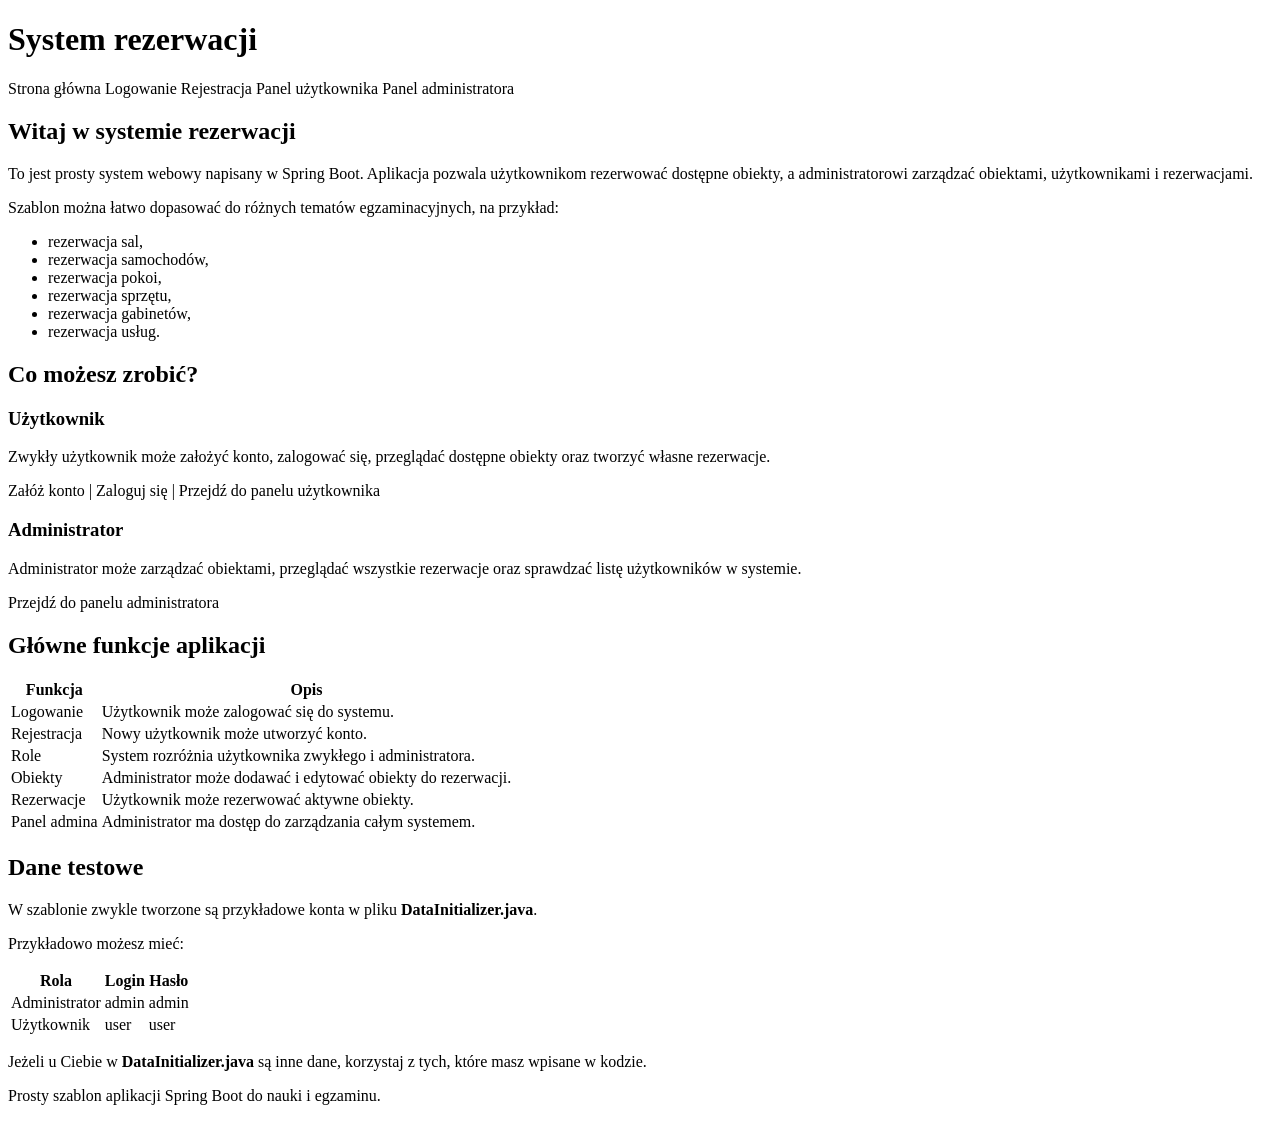
<file: src/main/resources/templates/index.html>
<!DOCTYPE html>
<html lang="pl" xmlns:th="http://www.thymeleaf.org">
<head>
    <meta charset="UTF-8">
    <title>System rezerwacji</title>
    <link rel="stylesheet" th:href="@{/css/style.css}">
</head>
<body>

<!--
    ============================================================
    STRONA GŁÓWNA
    ============================================================

    To jest publiczna strona startowa aplikacji.

    Dostępna dla każdego:
    - niezalogowanego użytkownika,
    - zalogowanego użytkownika,
    - administratora.

    Z tej strony można przejść do:
    - logowania,
    - rejestracji,
    - panelu użytkownika,
    - panelu administratora.
-->

<header>
    <h1>System rezerwacji</h1>

    <nav>
        <a th:href="@{/}">Strona główna</a>
        <a th:href="@{/login}">Logowanie</a>
        <a th:href="@{/register}">Rejestracja</a>
        <a th:href="@{/user/panel}">Panel użytkownika</a>
        <a th:href="@{/admin/panel}">Panel administratora</a>
    </nav>
</header>

<main>

    <section>
        <h2>Witaj w systemie rezerwacji</h2>

        <p>
            To jest prosty system webowy napisany w Spring Boot.
            Aplikacja pozwala użytkownikom rezerwować dostępne obiekty,
            a administratorowi zarządzać obiektami, użytkownikami i rezerwacjami.
        </p>

        <p>
            Szablon można łatwo dopasować do różnych tematów egzaminacyjnych,
            na przykład:
        </p>

        <ul>
            <li>rezerwacja sal,</li>
            <li>rezerwacja samochodów,</li>
            <li>rezerwacja pokoi,</li>
            <li>rezerwacja sprzętu,</li>
            <li>rezerwacja gabinetów,</li>
            <li>rezerwacja usług.</li>
        </ul>
    </section>

    <section>
        <h2>Co możesz zrobić?</h2>

        <div>
            <h3>Użytkownik</h3>

            <p>
                Zwykły użytkownik może założyć konto, zalogować się,
                przeglądać dostępne obiekty oraz tworzyć własne rezerwacje.
            </p>

            <p>
                <a th:href="@{/register}">
                    Załóż konto
                </a>
                |
                <a th:href="@{/login}">
                    Zaloguj się
                </a>
                |
                <a th:href="@{/user/panel}">
                    Przejdź do panelu użytkownika
                </a>
            </p>
        </div>

        <div>
            <h3>Administrator</h3>

            <p>
                Administrator może zarządzać obiektami, przeglądać wszystkie rezerwacje
                oraz sprawdzać listę użytkowników w systemie.
            </p>

            <p>
                <a th:href="@{/admin/panel}">
                    Przejdź do panelu administratora
                </a>
            </p>
        </div>
    </section>

    <section>
        <h2>Główne funkcje aplikacji</h2>

        <table>
            <thead>
            <tr>
                <th>Funkcja</th>
                <th>Opis</th>
            </tr>
            </thead>

            <tbody>
            <tr>
                <td>Logowanie</td>
                <td>Użytkownik może zalogować się do systemu.</td>
            </tr>

            <tr>
                <td>Rejestracja</td>
                <td>Nowy użytkownik może utworzyć konto.</td>
            </tr>

            <tr>
                <td>Role</td>
                <td>System rozróżnia użytkownika zwykłego i administratora.</td>
            </tr>

            <tr>
                <td>Obiekty</td>
                <td>Administrator może dodawać i edytować obiekty do rezerwacji.</td>
            </tr>

            <tr>
                <td>Rezerwacje</td>
                <td>Użytkownik może rezerwować aktywne obiekty.</td>
            </tr>

            <tr>
                <td>Panel admina</td>
                <td>Administrator ma dostęp do zarządzania całym systemem.</td>
            </tr>
            </tbody>
        </table>
    </section>

    <section>
        <h2>Dane testowe</h2>

        <p>
            W szablonie zwykle tworzone są przykładowe konta w pliku
            <strong>DataInitializer.java</strong>.
        </p>

        <p>
            Przykładowo możesz mieć:
        </p>

        <table>
            <thead>
            <tr>
                <th>Rola</th>
                <th>Login</th>
                <th>Hasło</th>
            </tr>
            </thead>

            <tbody>
            <tr>
                <td>Administrator</td>
                <td>admin</td>
                <td>admin</td>
            </tr>

            <tr>
                <td>Użytkownik</td>
                <td>user</td>
                <td>user</td>
            </tr>
            </tbody>
        </table>

        <p>
            Jeżeli u Ciebie w <strong>DataInitializer.java</strong> są inne dane,
            korzystaj z tych, które masz wpisane w kodzie.
        </p>
    </section>

</main>

<footer>
    <p>
        Prosty szablon aplikacji Spring Boot do nauki i egzaminu.
    </p>
</footer>

</body>
</html>
</file>
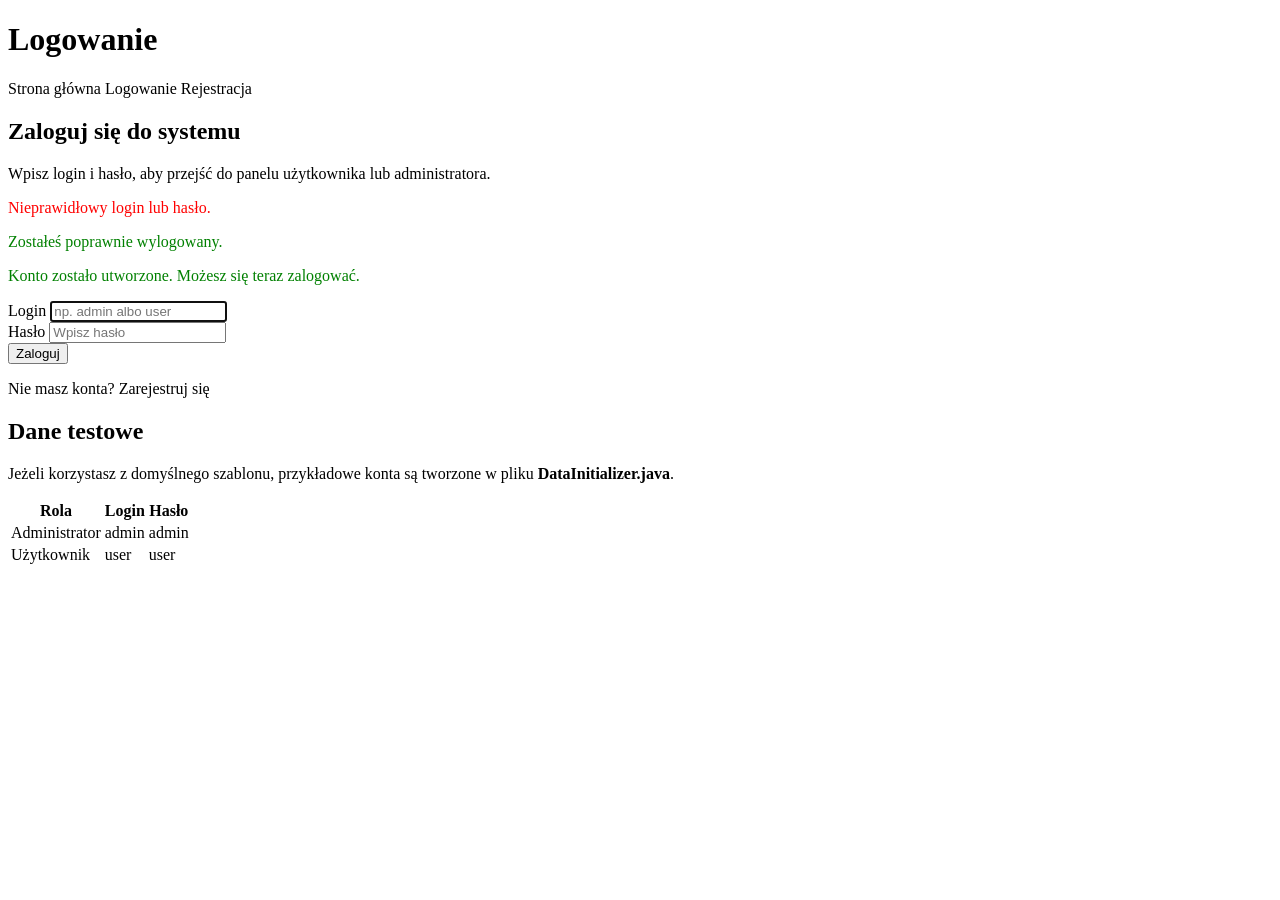
<file: src/main/resources/templates/login.html>
<!DOCTYPE html>
<html lang="pl" xmlns:th="http://www.thymeleaf.org">
<head>
    <meta charset="UTF-8">
    <title>Logowanie</title>
    <link rel="stylesheet" th:href="@{/css/style.css}">
</head>
<body>

<!--
    ============================================================
    LOGOWANIE
    ============================================================

    Formularz logowania jest obsługiwany przez Spring Security.

    Ważne:
    - input name="username"
    - input name="password"
    - action="/login"

    Tych nazw nie zmieniamy, bo Spring Security ich oczekuje.
-->

<header>
    <h1>Logowanie</h1>

    <nav>
        <a th:href="@{/}">Strona główna</a>
        <a th:href="@{/login}">Logowanie</a>
        <a th:href="@{/register}">Rejestracja</a>
    </nav>
</header>

<main>

    <section>
        <h2>Zaloguj się do systemu</h2>

        <p>
            Wpisz login i hasło, aby przejść do panelu użytkownika lub administratora.
        </p>

        <p th:if="${param.error}" style="color: red;">
            Nieprawidłowy login lub hasło.
        </p>

        <p th:if="${param.logout}" style="color: green;">
            Zostałeś poprawnie wylogowany.
        </p>

        <p th:if="${param.registered}" style="color: green;">
            Konto zostało utworzone. Możesz się teraz zalogować.
        </p>

        <form th:action="@{/login}" method="post">

            <input type="hidden"
                   th:name="${_csrf.parameterName}"
                   th:value="${_csrf.token}">

            <div>
                <label for="username">Login</label>
                <input id="username"
                       type="text"
                       name="username"
                       placeholder="np. admin albo user"
                       required
                       autofocus>
            </div>

            <div>
                <label for="password">Hasło</label>
                <input id="password"
                       type="password"
                       name="password"
                       placeholder="Wpisz hasło"
                       required>
            </div>

            <div>
                <button type="submit">Zaloguj</button>
            </div>
        </form>

        <p>
            Nie masz konta?
            <a th:href="@{/register}">
                Zarejestruj się
            </a>
        </p>
    </section>

    <section>
        <h2>Dane testowe</h2>

        <p>
            Jeżeli korzystasz z domyślnego szablonu, przykładowe konta są tworzone
            w pliku <strong>DataInitializer.java</strong>.
        </p>

        <table>
            <thead>
            <tr>
                <th>Rola</th>
                <th>Login</th>
                <th>Hasło</th>
            </tr>
            </thead>

            <tbody>
            <tr>
                <td>Administrator</td>
                <td>admin</td>
                <td>admin</td>
            </tr>

            <tr>
                <td>Użytkownik</td>
                <td>user</td>
                <td>user</td>
            </tr>
            </tbody>
        </table>
    </section>

</main>

</body>
</html>
</file>
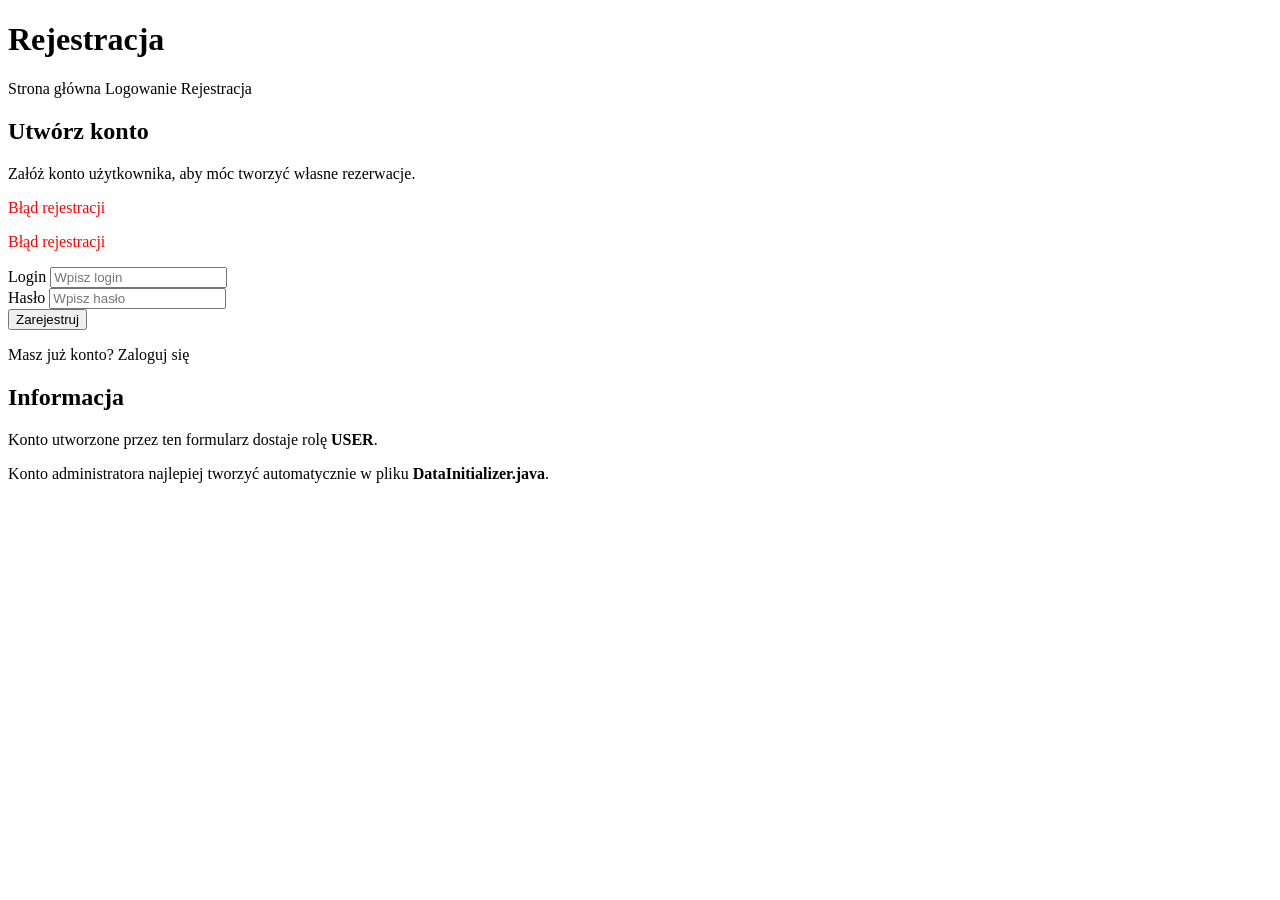
<file: src/main/resources/templates/register.html>
<!DOCTYPE html>
<html lang="pl" xmlns:th="http://www.thymeleaf.org">
<head>
    <meta charset="UTF-8">
    <title>Rejestracja</title>
    <link rel="stylesheet" th:href="@{/css/style.css}">
</head>
<body>

<!--
    ============================================================
    REJESTRACJA
    ============================================================

    Formularz tworzy konto zwykłego użytkownika.

    Wysyłane pola:
    - username
    - password

    Nie dodajemy emaila, bo encja User w tym szablonie go nie ma.
-->

<header>
    <h1>Rejestracja</h1>

    <nav>
        <a th:href="@{/}">Strona główna</a>
        <a th:href="@{/login}">Logowanie</a>
        <a th:href="@{/register}">Rejestracja</a>
    </nav>
</header>

<main>

    <section>
        <h2>Utwórz konto</h2>

        <p>
            Załóż konto użytkownika, aby móc tworzyć własne rezerwacje.
        </p>

        <p th:if="${error}" th:text="${error}" style="color: red;">
            Błąd rejestracji
        </p>

        <p th:if="${errorMessage}" th:text="${errorMessage}" style="color: red;">
            Błąd rejestracji
        </p>

        <form th:action="@{/register}" method="post">

            <input type="hidden"
                   th:name="${_csrf.parameterName}"
                   th:value="${_csrf.token}">

            <div>
                <label for="username">Login</label>
                <input id="username"
                       type="text"
                       name="username"
                       placeholder="Wpisz login"
                       required>
            </div>

            <div>
                <label for="password">Hasło</label>
                <input id="password"
                       type="password"
                       name="password"
                       placeholder="Wpisz hasło"
                       required>
            </div>

            <div>
                <button type="submit">Zarejestruj</button>
            </div>
        </form>

        <p>
            Masz już konto?
            <a th:href="@{/login}">
                Zaloguj się
            </a>
        </p>
    </section>

    <section>
        <h2>Informacja</h2>

        <p>
            Konto utworzone przez ten formularz dostaje rolę
            <strong>USER</strong>.
        </p>

        <p>
            Konto administratora najlepiej tworzyć automatycznie w pliku
            <strong>DataInitializer.java</strong>.
        </p>
    </section>

</main>

</body>
</html>
</file>
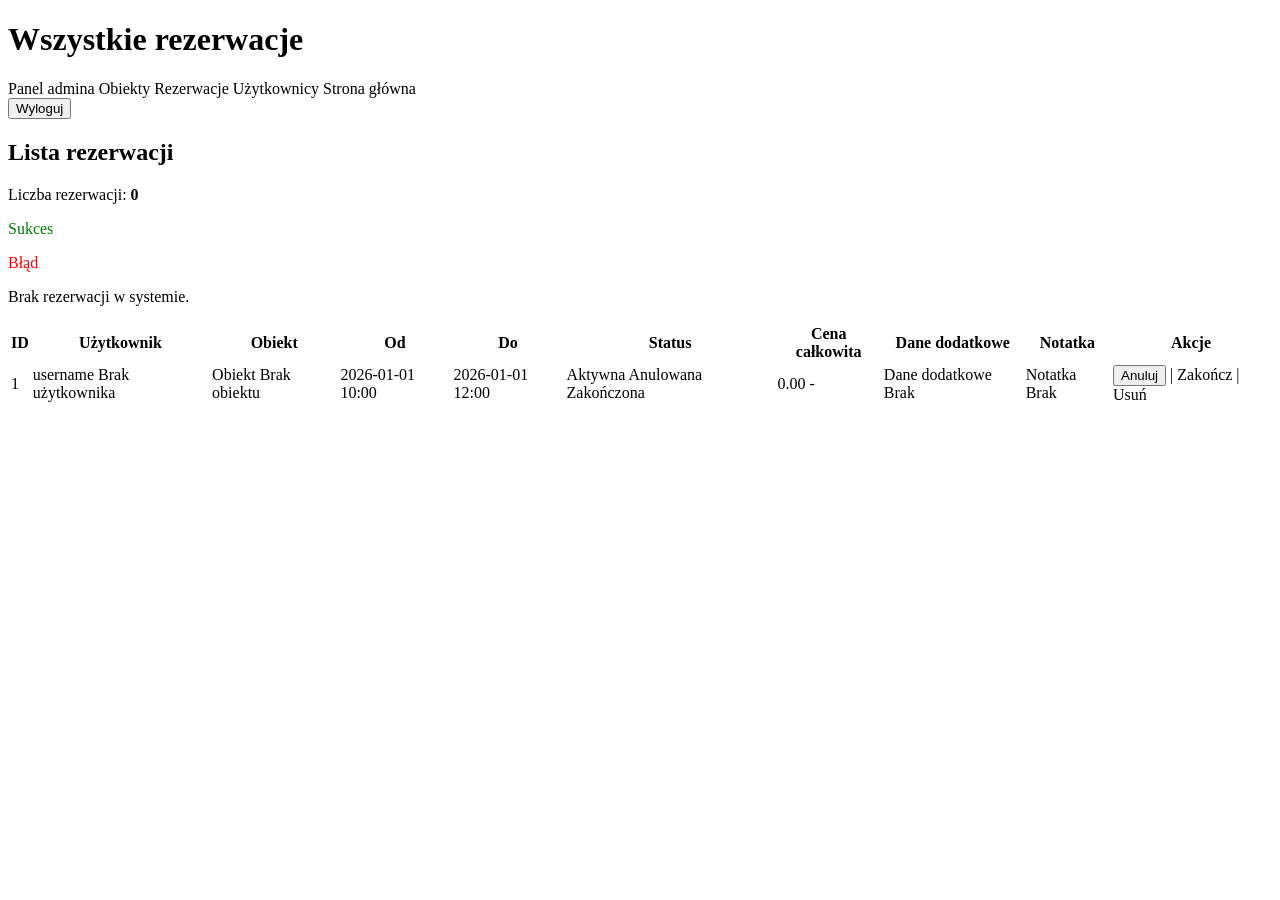
<file: src/main/resources/templates/admin/all-reservations.html>
<!DOCTYPE html>
<html lang="pl" xmlns:th="http://www.thymeleaf.org">
<head>
    <meta charset="UTF-8">
    <title>Wszystkie rezerwacje</title>
    <link rel="stylesheet" th:href="@{/css/style.css}">
</head>
<body>

<!--
    ============================================================
    ADMIN - WSZYSTKIE REZERWACJE
    ============================================================

    Ten widok pokazuje administratorowi wszystkie rezerwacje w systemie.

    Dane z kontrolera:
    - reservations
    - reservationsCount

    Rezerwacja zawiera:
    - użytkownika,
    - obiekt,
    - datę rozpoczęcia,
    - datę zakończenia,
    - status,
    - notatkę.
-->

<header>
    <h1>Wszystkie rezerwacje</h1>

    <nav>
        <a th:href="@{/admin/panel}">Panel admina</a>
        <a th:href="@{/admin/main-objects}">Obiekty</a>
        <a th:href="@{/admin/all-reservations}">Rezerwacje</a>
        <a th:href="@{/admin/users}">Użytkownicy</a>
        <a th:href="@{/}">Strona główna</a>
    </nav>

    <form th:action="@{/logout}" method="post">
        <button type="submit">Wyloguj</button>
    </form>
</header>

<main>

    <section>
        <h2>Lista rezerwacji</h2>

        <p>
            Liczba rezerwacji:
            <strong th:text="${reservationsCount}">0</strong>
        </p>

        <p th:if="${successMessage}" th:text="${successMessage}" style="color: green;">
            Sukces
        </p>

        <p th:if="${errorMessage}" th:text="${errorMessage}" style="color: red;">
            Błąd
        </p>

        <p th:if="${reservations == null or #lists.isEmpty(reservations)}">
            Brak rezerwacji w systemie.
        </p>

        <table th:if="${reservations != null and !#lists.isEmpty(reservations)}">
            <thead>
            <tr>
                <th>ID</th>
                <th>Użytkownik</th>
                <th>Obiekt</th>
                <th>Od</th>
                <th>Do</th>
                <th>Status</th>
                <th>Cena całkowita</th>
                <th>Dane dodatkowe</th>
                <th>Notatka</th>
                <th>Akcje</th>
            </tr>
            </thead>

            <tbody>
            <tr th:each="reservation : ${reservations}">
                <td th:text="${reservation.id}">1</td>

                <td>
                    <span th:if="${reservation.user != null}"
                          th:text="${reservation.user.username}">
                        username
                    </span>

                    <span th:if="${reservation.user == null}">
                        Brak użytkownika
                    </span>
                </td>

                <td>
                    <span th:if="${reservation.mainObject != null}"
                          th:text="${reservation.mainObject.name}">
                        Obiekt
                    </span>

                    <span th:if="${reservation.mainObject == null}">
                        Brak obiektu
                    </span>
                </td>

                <td th:text="${#temporals.format(reservation.startDateTime, 'yyyy-MM-dd HH:mm')}">
                    2026-01-01 10:00
                </td>

                <td th:text="${#temporals.format(reservation.endDateTime, 'yyyy-MM-dd HH:mm')}">
                    2026-01-01 12:00
                </td>

                <td>
                    <span th:if="${reservation.active}">
                        Aktywna
                    </span>

                    <span th:if="${reservation.cancelled}">
                        Anulowana
                    </span>

                    <span th:if="${reservation.finished}">
                        Zakończona
                    </span>
                </td>

                <td>
                    <span th:if="${reservation.totalPrice != null}"
                          th:text="${reservation.totalPrice}">
                        0.00
                    </span>

                    <span th:if="${reservation.totalPrice == null}">
                        -
                    </span>
                </td>

                <td>
                    <span th:if="${reservation.extraData != null and !reservation.extraData.isBlank()}"
                          th:text="${reservation.extraData}">
                        Dane dodatkowe
                    </span>

                    <span th:if="${reservation.extraData == null or reservation.extraData.isBlank()}">
                        Brak
                    </span>
                </td>

                <td>
                    <span th:if="${reservation.note != null and !reservation.note.isBlank()}"
                          th:text="${reservation.note}">
                        Notatka
                    </span>

                    <span th:if="${reservation.note == null or reservation.note.isBlank()}">
                        Brak
                    </span>
                </td>

                <td>
                    <form th:if="${reservation.active}"
                          th:action="@{/admin/reservations/cancel/{id}(id=${reservation.id})}"
                          method="post"
                          style="display: inline;">

                        <input type="hidden"
                               th:name="${_csrf.parameterName}"
                               th:value="${_csrf.token}">

                        <button type="submit"
                                onclick="return confirm('Czy na pewno chcesz anulować tę rezerwację?')">
                            Anuluj
                        </button>
                    </form>

                    <span th:if="${reservation.active}"> | </span>

                    <a th:if="${reservation.active}"
                       th:href="@{/admin/reservations/finish/{id}(id=${reservation.id})}"
                       onclick="return confirm('Czy oznaczyć rezerwację jako zakończoną?')">
                        Zakończ
                    </a>

                    <span> | </span>

                    <a th:href="@{/admin/reservations/delete/{id}(id=${reservation.id})}"
                       onclick="return confirm('Czy na pewno chcesz usunąć tę rezerwację z bazy?')">
                        Usuń
                    </a>
                </td>
            </tr>
            </tbody>
        </table>
    </section>

</main>

</body>
</html>
</file>
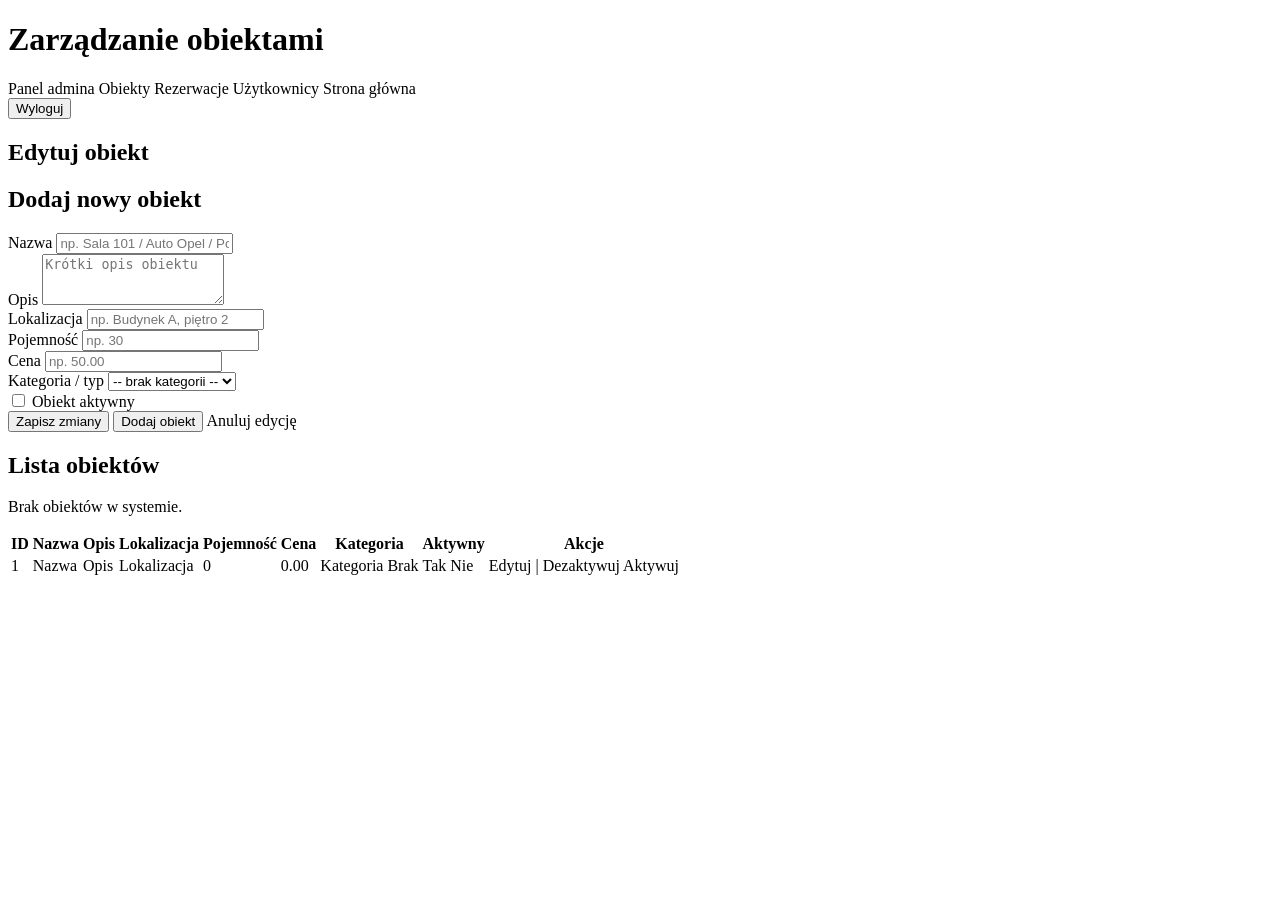
<file: src/main/resources/templates/admin/main-objects.html>
<!DOCTYPE html>
<html lang="pl" xmlns:th="http://www.thymeleaf.org">
<head>
    <meta charset="UTF-8">
    <title>Zarządzanie obiektami</title>
    <link rel="stylesheet" th:href="@{/css/style.css}">
</head>
<body>

<!--
    ============================================================
    ADMIN - ZARZĄDZANIE OBIEKTAMI
    ============================================================

    Ten widok służy do zarządzania głównymi obiektami aplikacji.

    MainObject może oznaczać zależnie od tematu:
    - salę,
    - samochód,
    - pokój,
    - sprzęt,
    - książkę,
    - gabinet,
    - usługę.

    Dane z kontrolera:
    - mainObjects
    - mainObjectDto
    - additionalEntities
    - editMode
-->

<header>
    <h1>Zarządzanie obiektami</h1>

    <nav>
        <a th:href="@{/admin/panel}">Panel admina</a>
        <a th:href="@{/admin/main-objects}">Obiekty</a>
        <a th:href="@{/admin/all-reservations}">Rezerwacje</a>
        <a th:href="@{/admin/users}">Użytkownicy</a>
        <a th:href="@{/}">Strona główna</a>
    </nav>

    <form th:action="@{/logout}" method="post">
        <button type="submit">Wyloguj</button>
    </form>
</header>

<main>

    <section>
        <h2 th:if="${editMode == true}">Edytuj obiekt</h2>
        <h2 th:unless="${editMode == true}">Dodaj nowy obiekt</h2>

        <form th:object="${mainObjectDto}"
              th:action="${editMode == true} ? @{/admin/main-objects/update/{id}(id=${mainObjectDto.id})} : @{/admin/main-objects/save}"
              method="post">

            <input type="hidden" th:field="*{id}">

            <div>
                <label for="name">Nazwa</label>
                <input id="name"
                       type="text"
                       th:field="*{name}"
                       placeholder="np. Sala 101 / Auto Opel / Pokój 2"
                       required>
            </div>

            <div>
                <label for="description">Opis</label>
                <textarea id="description"
                          th:field="*{description}"
                          placeholder="Krótki opis obiektu"
                          rows="3"></textarea>
            </div>

            <div>
                <label for="location">Lokalizacja</label>
                <input id="location"
                       type="text"
                       th:field="*{location}"
                       placeholder="np. Budynek A, piętro 2"
                       required>
            </div>

            <div>
                <label for="capacity">Pojemność</label>
                <input id="capacity"
                       type="number"
                       th:field="*{capacity}"
                       min="1"
                       placeholder="np. 30"
                       required>
            </div>

            <div>
                <label for="price">Cena</label>
                <input id="price"
                       type="number"
                       step="0.01"
                       min="0"
                       th:field="*{price}"
                       placeholder="np. 50.00"
                       required>
            </div>

            <div>
                <label for="additionalEntityId">Kategoria / typ</label>
                <select id="additionalEntityId" th:field="*{additionalEntityId}">
                    <option value="">-- brak kategorii --</option>

                    <option th:each="additionalEntity : ${additionalEntities}"
                            th:value="${additionalEntity.id}"
                            th:text="${additionalEntity.name}">
                        Kategoria
                    </option>
                </select>
            </div>

            <div>
                <label>
                    <input type="checkbox" th:field="*{active}">
                    Obiekt aktywny
                </label>
            </div>

            <div>
                <button type="submit" th:if="${editMode == true}">
                    Zapisz zmiany
                </button>

                <button type="submit" th:unless="${editMode == true}">
                    Dodaj obiekt
                </button>

                <a th:if="${editMode == true}"
                   th:href="@{/admin/main-objects}">
                    Anuluj edycję
                </a>
            </div>
        </form>
    </section>

    <section>
        <h2>Lista obiektów</h2>

        <p th:if="${mainObjects == null or #lists.isEmpty(mainObjects)}">
            Brak obiektów w systemie.
        </p>

        <table th:if="${mainObjects != null and !#lists.isEmpty(mainObjects)}">
            <thead>
            <tr>
                <th>ID</th>
                <th>Nazwa</th>
                <th>Opis</th>
                <th>Lokalizacja</th>
                <th>Pojemność</th>
                <th>Cena</th>
                <th>Kategoria</th>
                <th>Aktywny</th>
                <th>Akcje</th>
            </tr>
            </thead>

            <tbody>
            <tr th:each="object : ${mainObjects}">
                <td th:text="${object.id}">1</td>

                <td th:text="${object.name}">Nazwa</td>

                <td th:text="${object.description}">Opis</td>

                <td th:text="${object.location}">Lokalizacja</td>

                <td th:text="${object.capacity}">0</td>

                <td th:text="${object.price}">0.00</td>

                <td>
                    <span th:if="${object.additionalEntity != null}"
                          th:text="${object.additionalEntity.name}">
                        Kategoria
                    </span>

                    <span th:if="${object.additionalEntity == null}">
                        Brak
                    </span>
                </td>

                <td>
                    <span th:if="${object.active}">Tak</span>
                    <span th:unless="${object.active}">Nie</span>
                </td>

                <td>
                    <a th:href="@{/admin/main-objects/edit/{id}(id=${object.id})}">
                        Edytuj
                    </a>

                    |

                    <a th:if="${object.active}"
                       th:href="@{/admin/main-objects/deactivate/{id}(id=${object.id})}"
                       onclick="return confirm('Czy na pewno chcesz dezaktywować ten obiekt?')">
                        Dezaktywuj
                    </a>

                    <a th:unless="${object.active}"
                       th:href="@{/admin/main-objects/activate/{id}(id=${object.id})}">
                        Aktywuj
                    </a>
                </td>
            </tr>
            </tbody>
        </table>
    </section>

</main>

</body>
</html>
</file>
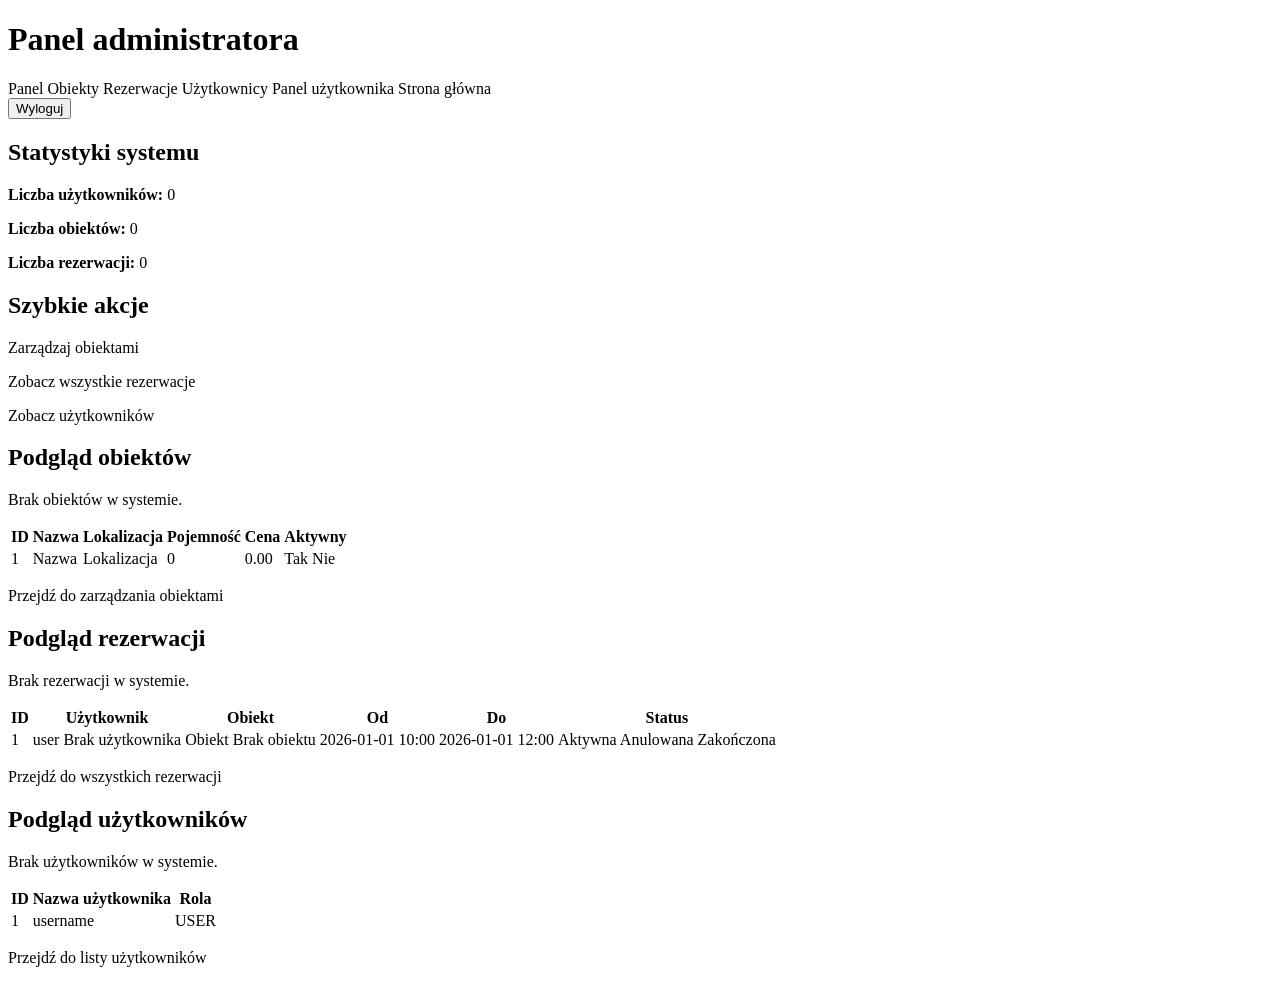
<file: src/main/resources/templates/admin/panel.html>
<!DOCTYPE html>
<html lang="pl" xmlns:th="http://www.thymeleaf.org">
<head>
    <meta charset="UTF-8">
    <title>Panel administratora</title>
    <link rel="stylesheet" th:href="@{/css/style.css}">
</head>
<body>

<!--
    ============================================================
    ADMIN - PANEL ADMINISTRATORA
    ============================================================

    To jest główna strona administratora.

    Dane z kontrolera:
    - usersCount
    - mainObjectsCount
    - reservationsCount
    - users
    - mainObjects
    - reservations

    Administrator może:
    - zarządzać obiektami,
    - przeglądać rezerwacje,
    - przeglądać użytkowników,
    - wejść do głównych części systemu.
-->

<header>
    <h1>Panel administratora</h1>

    <nav>
        <a th:href="@{/admin/panel}">Panel</a>
        <a th:href="@{/admin/main-objects}">Obiekty</a>
        <a th:href="@{/admin/all-reservations}">Rezerwacje</a>
        <a th:href="@{/admin/users}">Użytkownicy</a>
        <a th:href="@{/user/panel}">Panel użytkownika</a>
        <a th:href="@{/}">Strona główna</a>
    </nav>

    <form th:action="@{/logout}" method="post">
        <button type="submit">Wyloguj</button>
    </form>
</header>

<main>

    <section>
        <h2>Statystyki systemu</h2>

        <p>
            <strong>Liczba użytkowników:</strong>
            <span th:text="${usersCount}">0</span>
        </p>

        <p>
            <strong>Liczba obiektów:</strong>
            <span th:text="${mainObjectsCount}">0</span>
        </p>

        <p>
            <strong>Liczba rezerwacji:</strong>
            <span th:text="${reservationsCount}">0</span>
        </p>
    </section>

    <section>
        <h2>Szybkie akcje</h2>

        <p>
            <a th:href="@{/admin/main-objects}">
                Zarządzaj obiektami
            </a>
        </p>

        <p>
            <a th:href="@{/admin/all-reservations}">
                Zobacz wszystkie rezerwacje
            </a>
        </p>

        <p>
            <a th:href="@{/admin/users}">
                Zobacz użytkowników
            </a>
        </p>
    </section>

    <section>
        <h2>Podgląd obiektów</h2>

        <p th:if="${mainObjects == null or #lists.isEmpty(mainObjects)}">
            Brak obiektów w systemie.
        </p>

        <table th:if="${mainObjects != null and !#lists.isEmpty(mainObjects)}">
            <thead>
            <tr>
                <th>ID</th>
                <th>Nazwa</th>
                <th>Lokalizacja</th>
                <th>Pojemność</th>
                <th>Cena</th>
                <th>Aktywny</th>
            </tr>
            </thead>

            <tbody>
            <tr th:each="object : ${mainObjects}">
                <td th:text="${object.id}">
                    1
                </td>

                <td th:text="${object.name}">
                    Nazwa
                </td>

                <td th:text="${object.location}">
                    Lokalizacja
                </td>

                <td th:text="${object.capacity}">
                    0
                </td>

                <td th:text="${object.price}">
                    0.00
                </td>

                <td>
                    <span th:if="${object.active}">Tak</span>
                    <span th:unless="${object.active}">Nie</span>
                </td>
            </tr>
            </tbody>
        </table>

        <p th:if="${mainObjects != null and !#lists.isEmpty(mainObjects)}">
            <a th:href="@{/admin/main-objects}">
                Przejdź do zarządzania obiektami
            </a>
        </p>
    </section>

    <section>
        <h2>Podgląd rezerwacji</h2>

        <p th:if="${reservations == null or #lists.isEmpty(reservations)}">
            Brak rezerwacji w systemie.
        </p>

        <table th:if="${reservations != null and !#lists.isEmpty(reservations)}">
            <thead>
            <tr>
                <th>ID</th>
                <th>Użytkownik</th>
                <th>Obiekt</th>
                <th>Od</th>
                <th>Do</th>
                <th>Status</th>
            </tr>
            </thead>

            <tbody>
            <tr th:each="reservation : ${reservations}">
                <td th:text="${reservation.id}">
                    1
                </td>

                <td>
                    <span th:if="${reservation.user != null}"
                          th:text="${reservation.user.username}">
                        user
                    </span>

                    <span th:if="${reservation.user == null}">
                        Brak użytkownika
                    </span>
                </td>

                <td>
                    <span th:if="${reservation.mainObject != null}"
                          th:text="${reservation.mainObject.name}">
                        Obiekt
                    </span>

                    <span th:if="${reservation.mainObject == null}">
                        Brak obiektu
                    </span>
                </td>

                <td th:text="${#temporals.format(reservation.startDateTime, 'yyyy-MM-dd HH:mm')}">
                    2026-01-01 10:00
                </td>

                <td th:text="${#temporals.format(reservation.endDateTime, 'yyyy-MM-dd HH:mm')}">
                    2026-01-01 12:00
                </td>

                <td>
                    <span th:if="${reservation.active}">
                        Aktywna
                    </span>

                    <span th:if="${reservation.cancelled}">
                        Anulowana
                    </span>

                    <span th:if="${reservation.finished}">
                        Zakończona
                    </span>
                </td>
            </tr>
            </tbody>
        </table>

        <p th:if="${reservations != null and !#lists.isEmpty(reservations)}">
            <a th:href="@{/admin/all-reservations}">
                Przejdź do wszystkich rezerwacji
            </a>
        </p>
    </section>

    <section>
        <h2>Podgląd użytkowników</h2>

        <p th:if="${users == null or #lists.isEmpty(users)}">
            Brak użytkowników w systemie.
        </p>

        <table th:if="${users != null and !#lists.isEmpty(users)}">
            <thead>
            <tr>
                <th>ID</th>
                <th>Nazwa użytkownika</th>
                <th>Rola</th>
            </tr>
            </thead>

            <tbody>
            <tr th:each="user : ${users}">
                <td th:text="${user.id}">
                    1
                </td>

                <td th:text="${user.username}">
                    username
                </td>

                <td th:text="${user.role}">
                    USER
                </td>
            </tr>
            </tbody>
        </table>

        <p th:if="${users != null and !#lists.isEmpty(users)}">
            <a th:href="@{/admin/users}">
                Przejdź do listy użytkowników
            </a>
        </p>
    </section>

</main>

</body>
</html>
</file>
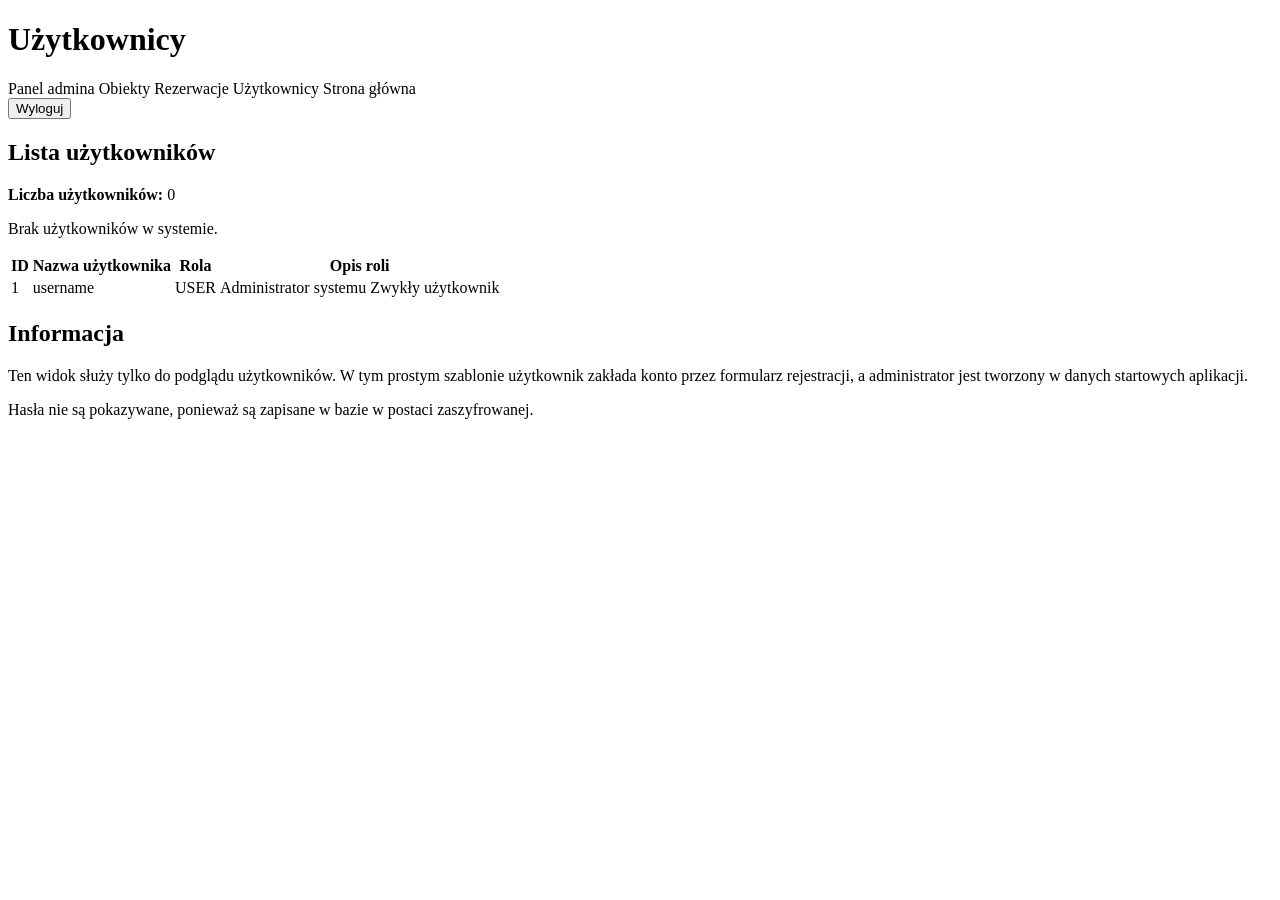
<file: src/main/resources/templates/admin/users.html>
<!DOCTYPE html>
<html lang="pl" xmlns:th="http://www.thymeleaf.org">
<head>
    <meta charset="UTF-8">
    <title>Użytkownicy</title>
    <link rel="stylesheet" th:href="@{/css/style.css}">
</head>
<body>

<!--
    ============================================================
    ADMIN - LISTA UŻYTKOWNIKÓW
    ============================================================

    Ten widok pokazuje wszystkich użytkowników systemu.

    Dane z kontrolera:
    - users
    - usersCount

    Encja User w tym szablonie ma pola:
    - id
    - username
    - password
    - role

    Hasła nie pokazujemy w HTML-u.
-->

<header>
    <h1>Użytkownicy</h1>

    <nav>
        <a th:href="@{/admin/panel}">Panel admina</a>
        <a th:href="@{/admin/main-objects}">Obiekty</a>
        <a th:href="@{/admin/all-reservations}">Rezerwacje</a>
        <a th:href="@{/admin/users}">Użytkownicy</a>
        <a th:href="@{/}">Strona główna</a>
    </nav>

    <form th:action="@{/logout}" method="post">
        <button type="submit">Wyloguj</button>
    </form>
</header>

<main>

    <section>
        <h2>Lista użytkowników</h2>

        <p>
            <strong>Liczba użytkowników:</strong>
            <span th:text="${usersCount}">0</span>
        </p>

        <p th:if="${users == null or #lists.isEmpty(users)}">
            Brak użytkowników w systemie.
        </p>

        <table th:if="${users != null and !#lists.isEmpty(users)}">
            <thead>
            <tr>
                <th>ID</th>
                <th>Nazwa użytkownika</th>
                <th>Rola</th>
                <th>Opis roli</th>
            </tr>
            </thead>

            <tbody>
            <tr th:each="user : ${users}">
                <td th:text="${user.id}">
                    1
                </td>

                <td th:text="${user.username}">
                    username
                </td>

                <td th:text="${user.role}">
                    USER
                </td>

                <td>
                    <span th:if="${user.role.name() == 'ADMIN'}">
                        Administrator systemu
                    </span>

                    <span th:if="${user.role.name() == 'USER'}">
                        Zwykły użytkownik
                    </span>
                </td>
            </tr>
            </tbody>
        </table>
    </section>

    <section>
        <h2>Informacja</h2>

        <p>
            Ten widok służy tylko do podglądu użytkowników.
            W tym prostym szablonie użytkownik zakłada konto przez formularz rejestracji,
            a administrator jest tworzony w danych startowych aplikacji.
        </p>

        <p>
            Hasła nie są pokazywane, ponieważ są zapisane w bazie w postaci zaszyfrowanej.
        </p>
    </section>

</main>

</body>
</html>
</file>
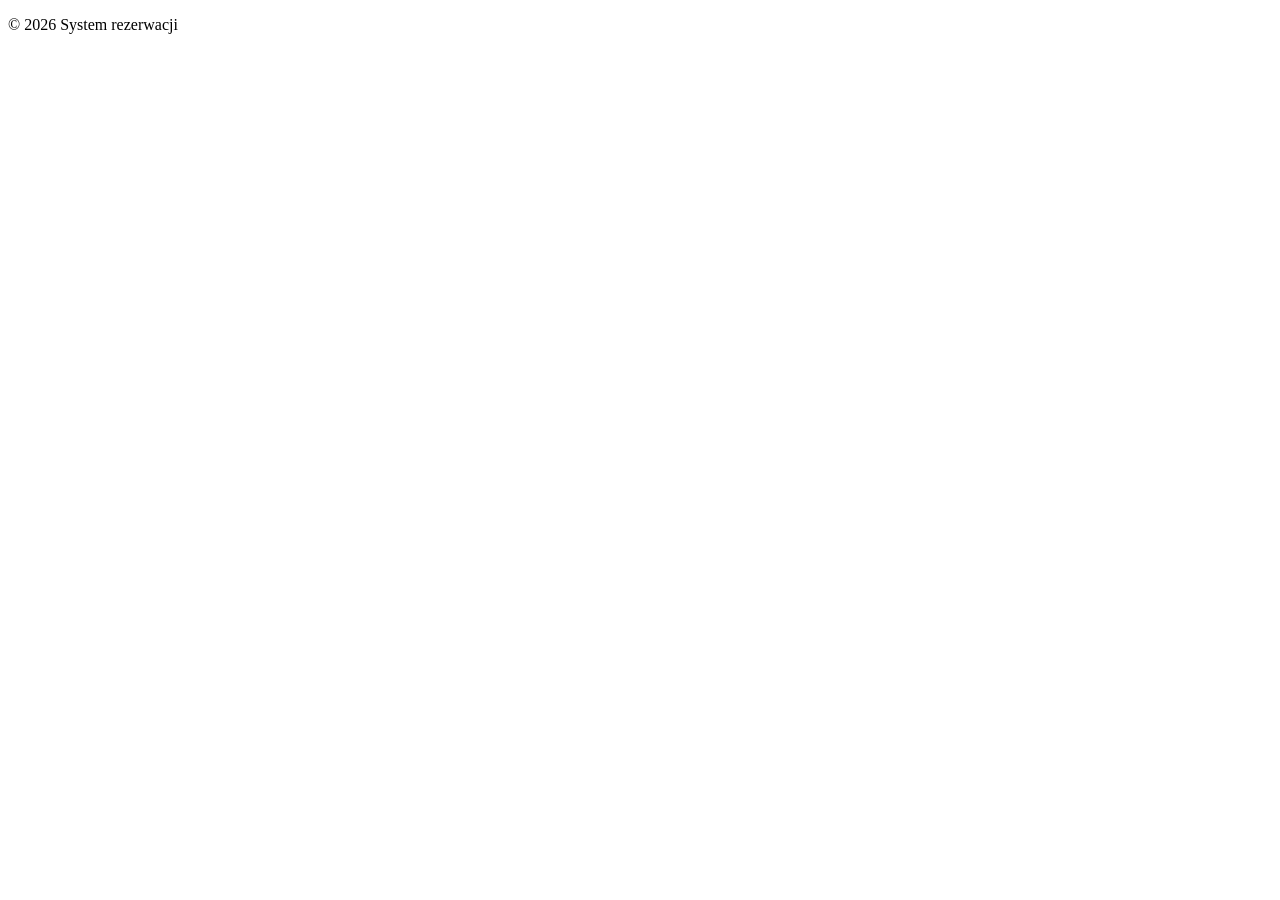
<file: src/main/resources/templates/fragments/footer.html>
<!DOCTYPE html>
<html lang="pl" xmlns:th="http://www.thymeleaf.org">

<!--
    ============================================================
    FRAGMENT: footer.html
    ============================================================

    Prosta stopka strony.

    Ten plik jest pomocniczy.
-->

<footer th:fragment="footer">
    <p>&copy; 2026 System rezerwacji</p>
</footer>
</file>
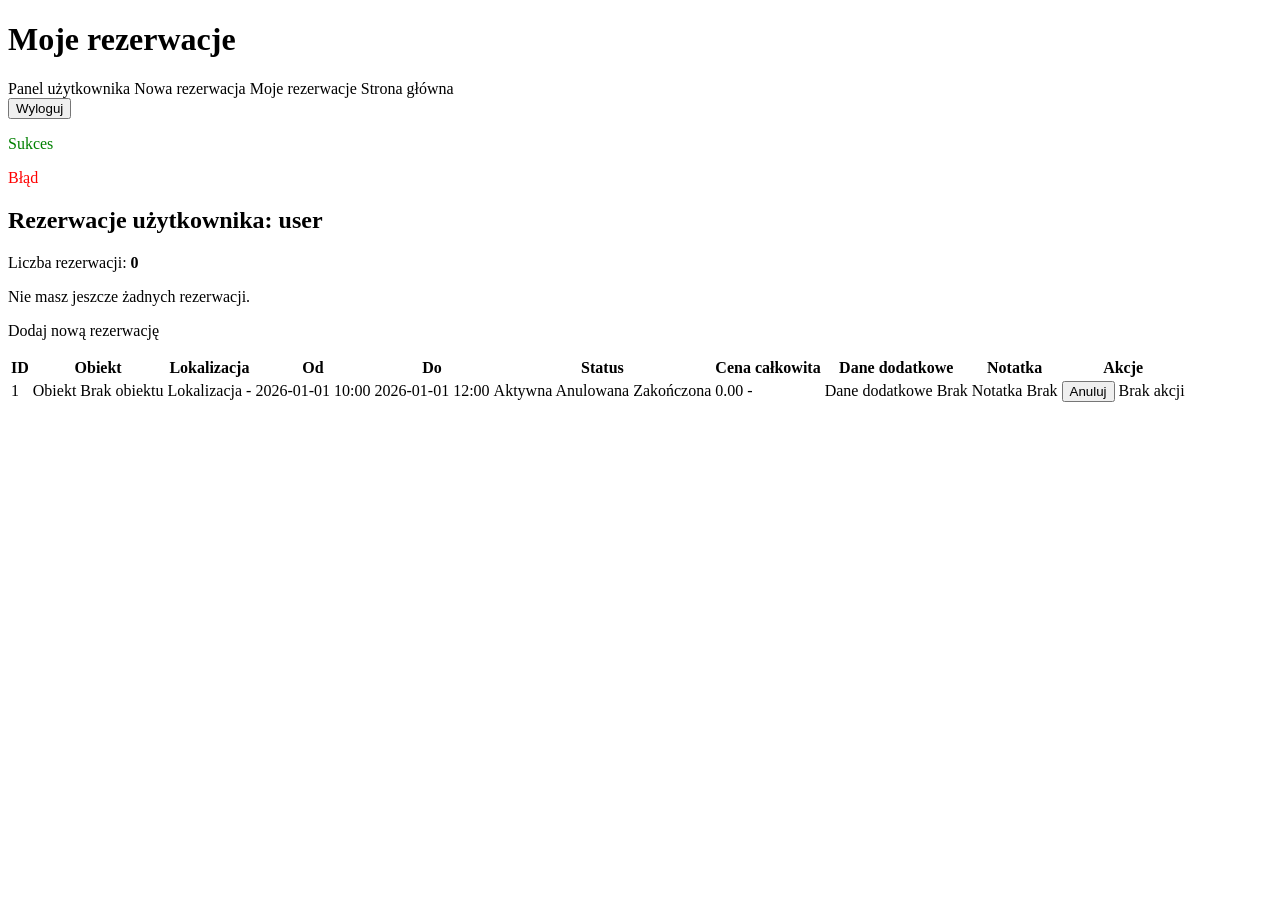
<file: src/main/resources/templates/user/my-reservations.html>
<!DOCTYPE html>
<html lang="pl" xmlns:th="http://www.thymeleaf.org">
<head>
    <meta charset="UTF-8">
    <title>Moje rezerwacje</title>
    <link rel="stylesheet" th:href="@{/css/style.css}">
</head>
<body>

<!--
    ============================================================
    USER - MOJE REZERWACJE
    ============================================================

    Ten widok pokazuje rezerwacje aktualnie zalogowanego użytkownika.

    Dane z kontrolera:
    - username
    - reservations
    - successMessage
    - errorMessage

    Użytkownik może:
    - zobaczyć swoje rezerwacje,
    - sprawdzić status,
    - anulować aktywną rezerwację.
-->

<header>
    <h1>Moje rezerwacje</h1>

    <nav>
        <a th:href="@{/user/panel}">Panel użytkownika</a>
        <a th:href="@{/user/reservation/new}">Nowa rezerwacja</a>
        <a th:href="@{/user/my-reservations}">Moje rezerwacje</a>
        <a th:href="@{/}">Strona główna</a>
    </nav>

    <form th:action="@{/logout}" method="post">
        <button type="submit">Wyloguj</button>
    </form>
</header>

<main>

    <section>
        <p th:if="${successMessage}" th:text="${successMessage}" style="color: green;">
            Sukces
        </p>

        <p th:if="${errorMessage}" th:text="${errorMessage}" style="color: red;">
            Błąd
        </p>
    </section>

    <section>
        <h2>
            Rezerwacje użytkownika:
            <span th:text="${username}">user</span>
        </h2>

        <p>
            Liczba rezerwacji:
            <strong th:text="${reservations != null ? #lists.size(reservations) : 0}">
                0
            </strong>
        </p>

        <p th:if="${reservations == null or #lists.isEmpty(reservations)}">
            Nie masz jeszcze żadnych rezerwacji.
        </p>

        <p>
            <a th:href="@{/user/reservation/new}">
                Dodaj nową rezerwację
            </a>
        </p>

        <table th:if="${reservations != null and !#lists.isEmpty(reservations)}">
            <thead>
            <tr>
                <th>ID</th>
                <th>Obiekt</th>
                <th>Lokalizacja</th>
                <th>Od</th>
                <th>Do</th>
                <th>Status</th>
                <th>Cena całkowita</th>
                <th>Dane dodatkowe</th>
                <th>Notatka</th>
                <th>Akcje</th>
            </tr>
            </thead>

            <tbody>
            <tr th:each="reservation : ${reservations}">
                <td th:text="${reservation.id}">
                    1
                </td>

                <td>
                    <span th:if="${reservation.mainObject != null}"
                          th:text="${reservation.mainObject.name}">
                        Obiekt
                    </span>

                    <span th:if="${reservation.mainObject == null}">
                        Brak obiektu
                    </span>
                </td>

                <td>
                    <span th:if="${reservation.mainObject != null}"
                          th:text="${reservation.mainObject.location}">
                        Lokalizacja
                    </span>

                    <span th:if="${reservation.mainObject == null}">
                        -
                    </span>
                </td>

                <td th:text="${#temporals.format(reservation.startDateTime, 'yyyy-MM-dd HH:mm')}">
                    2026-01-01 10:00
                </td>

                <td th:text="${#temporals.format(reservation.endDateTime, 'yyyy-MM-dd HH:mm')}">
                    2026-01-01 12:00
                </td>

                <td>
                    <span th:if="${reservation.active}">
                        Aktywna
                    </span>

                    <span th:if="${reservation.cancelled}">
                        Anulowana
                    </span>

                    <span th:if="${reservation.finished}">
                        Zakończona
                    </span>
                </td>

                <td>
                    <span th:if="${reservation.totalPrice != null}"
                          th:text="${reservation.totalPrice}">
                        0.00
                    </span>

                    <span th:if="${reservation.totalPrice == null}">
                        -
                    </span>
                </td>

                <td>
                    <span th:if="${reservation.extraData != null and !reservation.extraData.isBlank()}"
                          th:text="${reservation.extraData}">
                        Dane dodatkowe
                    </span>

                    <span th:if="${reservation.extraData == null or reservation.extraData.isBlank()}">
                        Brak
                    </span>
                </td>

                <td>
                    <span th:if="${reservation.note != null and !reservation.note.isBlank()}"
                          th:text="${reservation.note}">
                        Notatka
                    </span>

                    <span th:if="${reservation.note == null or reservation.note.isBlank()}">
                        Brak
                    </span>
                </td>

                <td>
                    <form th:if="${reservation.active}"
                          th:action="@{/user/reservation/cancel/{id}(id=${reservation.id})}"
                          method="post"
                          style="display: inline;">

                        <input type="hidden"
                               th:name="${_csrf.parameterName}"
                               th:value="${_csrf.token}">

                        <button type="submit"
                                onclick="return confirm('Czy na pewno chcesz anulować tę rezerwację?')">
                            Anuluj
                        </button>
                    </form>

                    <span th:unless="${reservation.active}">
                        Brak akcji
                    </span>
                </td>
            </tr>
            </tbody>
        </table>
    </section>

</main>

</body>
</html>
</file>
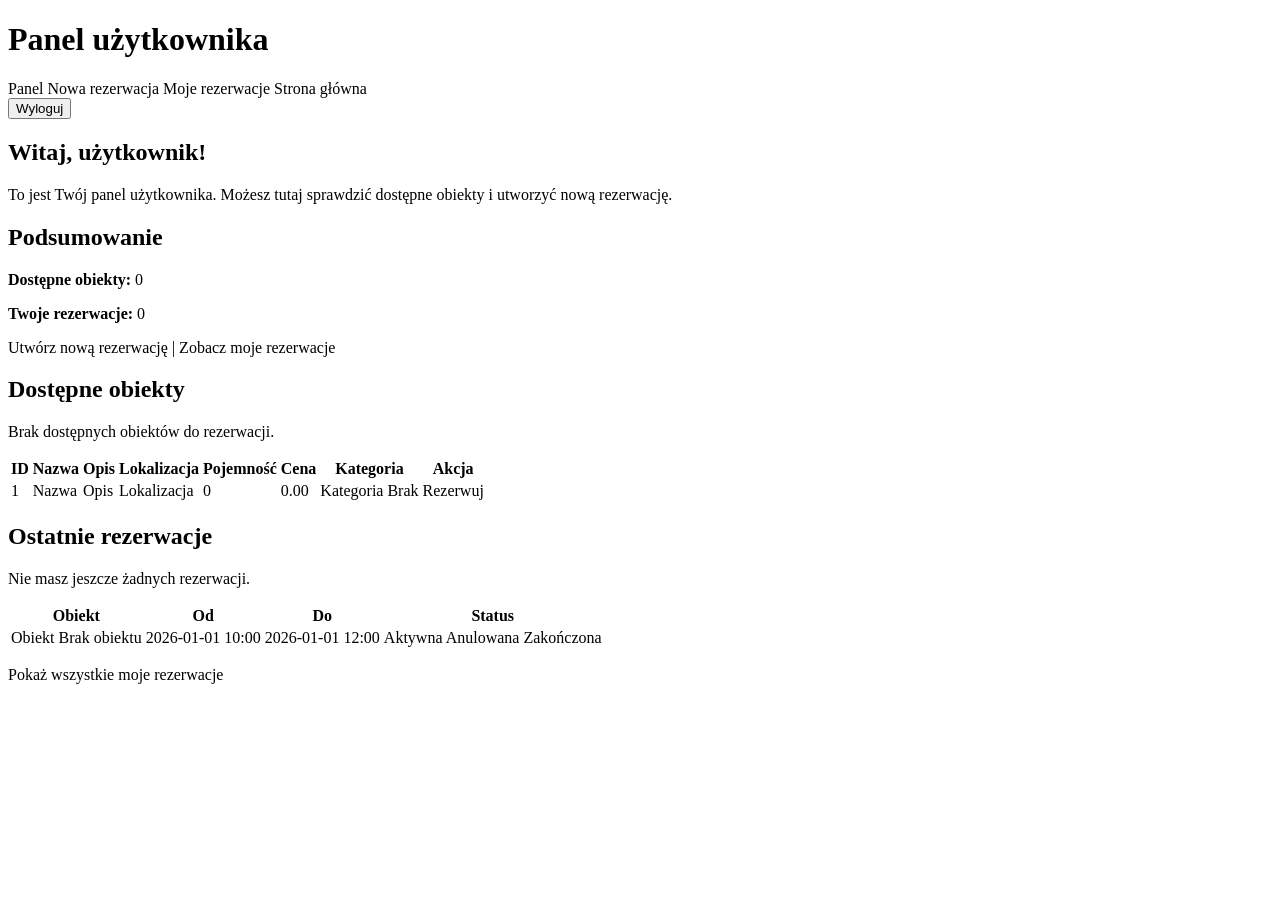
<file: src/main/resources/templates/user/panel.html>
<!DOCTYPE html>
<html lang="pl" xmlns:th="http://www.thymeleaf.org">
<head>
    <meta charset="UTF-8">
    <title>Panel użytkownika</title>
    <link rel="stylesheet" th:href="@{/css/style.css}">
</head>
<body>

<!--
    ============================================================
    USER - PANEL UŻYTKOWNIKA
    ============================================================

    To jest główna strona zwykłego użytkownika po zalogowaniu.

    Dane z kontrolera:
    - username
    - mainObjects
    - availableObjectsCount
    - reservations
    - reservationsCount

    Użytkownik może:
    - zobaczyć dostępne obiekty,
    - przejść do formularza nowej rezerwacji,
    - zobaczyć swoje rezerwacje.
-->

<header>
    <h1>Panel użytkownika</h1>

    <nav>
        <a th:href="@{/user/panel}">Panel</a>
        <a th:href="@{/user/reservation/new}">Nowa rezerwacja</a>
        <a th:href="@{/user/my-reservations}">Moje rezerwacje</a>
        <a th:href="@{/}">Strona główna</a>
    </nav>

    <form th:action="@{/logout}" method="post">
        <button type="submit">Wyloguj</button>
    </form>
</header>

<main>

    <section>
        <h2>
            Witaj,
            <span th:text="${username}">użytkownik</span>!
        </h2>

        <p>
            To jest Twój panel użytkownika. Możesz tutaj sprawdzić dostępne obiekty
            i utworzyć nową rezerwację.
        </p>
    </section>

    <section>
        <h2>Podsumowanie</h2>

        <p>
            <strong>Dostępne obiekty:</strong>
            <span th:text="${availableObjectsCount}">0</span>
        </p>

        <p>
            <strong>Twoje rezerwacje:</strong>
            <span th:text="${reservationsCount}">0</span>
        </p>

        <p>
            <a th:href="@{/user/reservation/new}">
                Utwórz nową rezerwację
            </a>
            |
            <a th:href="@{/user/my-reservations}">
                Zobacz moje rezerwacje
            </a>
        </p>
    </section>

    <section>
        <h2>Dostępne obiekty</h2>

        <p th:if="${mainObjects == null or #lists.isEmpty(mainObjects)}">
            Brak dostępnych obiektów do rezerwacji.
        </p>

        <table th:if="${mainObjects != null and !#lists.isEmpty(mainObjects)}">
            <thead>
            <tr>
                <th>ID</th>
                <th>Nazwa</th>
                <th>Opis</th>
                <th>Lokalizacja</th>
                <th>Pojemność</th>
                <th>Cena</th>
                <th>Kategoria</th>
                <th>Akcja</th>
            </tr>
            </thead>

            <tbody>
            <tr th:each="object : ${mainObjects}">
                <td th:text="${object.id}">
                    1
                </td>

                <td th:text="${object.name}">
                    Nazwa
                </td>

                <td th:text="${object.description}">
                    Opis
                </td>

                <td th:text="${object.location}">
                    Lokalizacja
                </td>

                <td th:text="${object.capacity}">
                    0
                </td>

                <td th:text="${object.price}">
                    0.00
                </td>

                <td>
                    <span th:if="${object.additionalEntity != null}"
                          th:text="${object.additionalEntity.name}">
                        Kategoria
                    </span>

                    <span th:if="${object.additionalEntity == null}">
                        Brak
                    </span>
                </td>

                <td>
                    <a th:href="@{/user/reserve/{id}(id=${object.id})}">
                        Rezerwuj
                    </a>
                </td>
            </tr>
            </tbody>
        </table>
    </section>

    <section>
        <h2>Ostatnie rezerwacje</h2>

        <p th:if="${reservations == null or #lists.isEmpty(reservations)}">
            Nie masz jeszcze żadnych rezerwacji.
        </p>

        <table th:if="${reservations != null and !#lists.isEmpty(reservations)}">
            <thead>
            <tr>
                <th>Obiekt</th>
                <th>Od</th>
                <th>Do</th>
                <th>Status</th>
            </tr>
            </thead>

            <tbody>
            <tr th:each="reservation : ${reservations}">
                <td>
                    <span th:if="${reservation.mainObject != null}"
                          th:text="${reservation.mainObject.name}">
                        Obiekt
                    </span>

                    <span th:if="${reservation.mainObject == null}">
                        Brak obiektu
                    </span>
                </td>

                <td th:text="${#temporals.format(reservation.startDateTime, 'yyyy-MM-dd HH:mm')}">
                    2026-01-01 10:00
                </td>

                <td th:text="${#temporals.format(reservation.endDateTime, 'yyyy-MM-dd HH:mm')}">
                    2026-01-01 12:00
                </td>

                <td>
                    <span th:if="${reservation.active}">
                        Aktywna
                    </span>

                    <span th:if="${reservation.cancelled}">
                        Anulowana
                    </span>

                    <span th:if="${reservation.finished}">
                        Zakończona
                    </span>
                </td>
            </tr>
            </tbody>
        </table>

        <p th:if="${reservations != null and !#lists.isEmpty(reservations)}">
            <a th:href="@{/user/my-reservations}">
                Pokaż wszystkie moje rezerwacje
            </a>
        </p>
    </section>

</main>

</body>
</html>
</file>
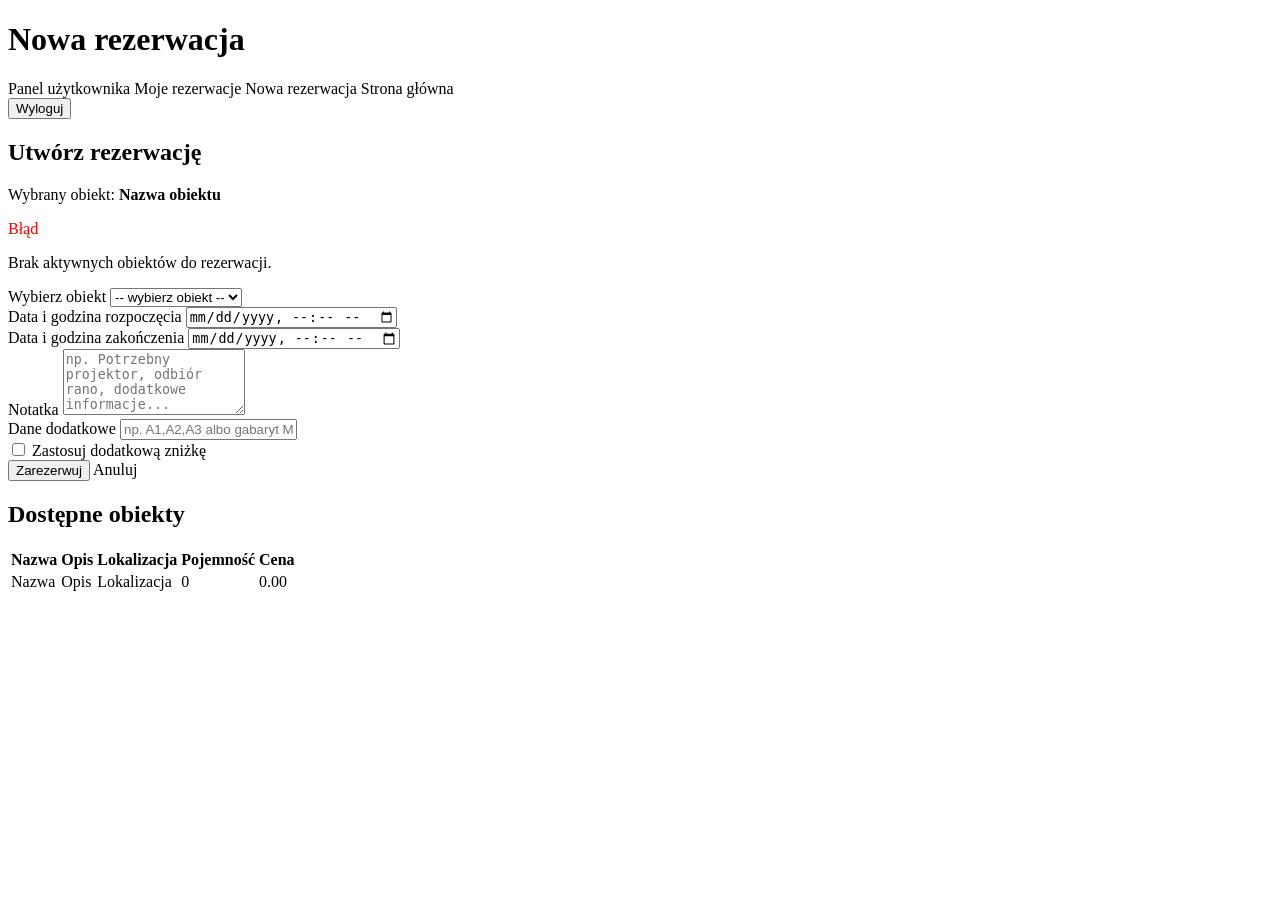
<file: src/main/resources/templates/user/reservation-form.html>
<!DOCTYPE html>
<html lang="pl" xmlns:th="http://www.thymeleaf.org">
<head>
    <meta charset="UTF-8">
    <title>Nowa rezerwacja</title>
    <link rel="stylesheet" th:href="@{/css/style.css}">
</head>
<body>

<!--
    ============================================================
    USER - FORMULARZ REZERWACJI
    ============================================================

    Ten widok służy do tworzenia nowej rezerwacji.

    Dane z kontrolera:
    - reservationForm
    - mainObjects
    - selectedMainObject
    - errorMessage

    Formularz wysyła dane do:

    POST /user/reservation
-->

<header>
    <h1>Nowa rezerwacja</h1>

    <nav>
        <a th:href="@{/user/panel}">Panel użytkownika</a>
        <a th:href="@{/user/my-reservations}">Moje rezerwacje</a>
        <a th:href="@{/user/reservation/new}">Nowa rezerwacja</a>
        <a th:href="@{/}">Strona główna</a>
    </nav>

    <form th:action="@{/logout}" method="post">
        <button type="submit">Wyloguj</button>
    </form>
</header>

<main>

    <section>
        <h2>Utwórz rezerwację</h2>

        <p th:if="${selectedMainObject != null}">
            Wybrany obiekt:
            <strong th:text="${selectedMainObject.name}">Nazwa obiektu</strong>
        </p>

        <p th:if="${errorMessage}" th:text="${errorMessage}" style="color: red;">
            Błąd
        </p>

        <p th:if="${mainObjects == null or #lists.isEmpty(mainObjects)}">
            Brak aktywnych obiektów do rezerwacji.
        </p>

        <form th:if="${mainObjects != null and !#lists.isEmpty(mainObjects)}"
              th:object="${reservationForm}"
              th:action="@{/user/reservation}"
              method="post">

            <input type="hidden"
                   th:name="${_csrf.parameterName}"
                   th:value="${_csrf.token}">

            <input type="hidden" th:field="*{id}">

            <div>
                <label for="mainObjectId">Wybierz obiekt</label>

                <select id="mainObjectId"
                        th:field="*{mainObjectId}"
                        required>

                    <option value="">-- wybierz obiekt --</option>

                    <option th:each="object : ${mainObjects}"
                            th:value="${object.id}"
                            th:text="${object.name + ' - ' + object.location}">
                        Obiekt
                    </option>
                </select>
            </div>

            <div>
                <label for="startDateTime">Data i godzina rozpoczęcia</label>

                <input id="startDateTime"
                       type="datetime-local"
                       th:field="*{startDateTime}"
                       required>
            </div>

            <div>
                <label for="endDateTime">Data i godzina zakończenia</label>

                <input id="endDateTime"
                       type="datetime-local"
                       th:field="*{endDateTime}"
                       required>
            </div>

            <div>
                <label for="note">Notatka</label>

                <textarea id="note"
                          th:field="*{note}"
                          rows="4"
                          placeholder="np. Potrzebny projektor, odbiór rano, dodatkowe informacje..."></textarea>
            </div>

            <!--
                Pole uniwersalne pod różne tematy.
                Przykłady:
                - kino: wpisujesz miejsca, np. A1,A2,A3,
                - paczkomat: wpisujesz gabaryt, np. M,
                - weterynarz: wpisujesz imię zwierzęcia,
                - auto: wpisujesz informacje o kierowcy.
            -->
            <div>
                <label for="extraData">Dane dodatkowe</label>

                <input id="extraData"
                       type="text"
                       th:field="*{extraData}"
                       placeholder="np. A1,A2,A3 albo gabaryt M">
            </div>

            <!--
                Checkbox do prostego pokazania algorytmu zniżki.
                Przy tematach bez zniżki można go usunąć z HTML-a.
            -->
            <div>
                <label>
                    <input type="checkbox" th:field="*{discount}">
                    Zastosuj dodatkową zniżkę
                </label>
            </div>

            <div>
                <button type="submit">Zarezerwuj</button>

                <a th:href="@{/user/panel}">
                    Anuluj
                </a>
            </div>
        </form>
    </section>

    <section>
        <h2>Dostępne obiekty</h2>

        <table th:if="${mainObjects != null and !#lists.isEmpty(mainObjects)}">
            <thead>
            <tr>
                <th>Nazwa</th>
                <th>Opis</th>
                <th>Lokalizacja</th>
                <th>Pojemność</th>
                <th>Cena</th>
            </tr>
            </thead>

            <tbody>
            <tr th:each="object : ${mainObjects}">
                <td th:text="${object.name}">Nazwa</td>

                <td th:text="${object.description}">Opis</td>

                <td th:text="${object.location}">Lokalizacja</td>

                <td th:text="${object.capacity}">0</td>

                <td th:text="${object.price}">0.00</td>
            </tr>
            </tbody>
        </table>
    </section>

</main>

</body>
</html>
</file>
